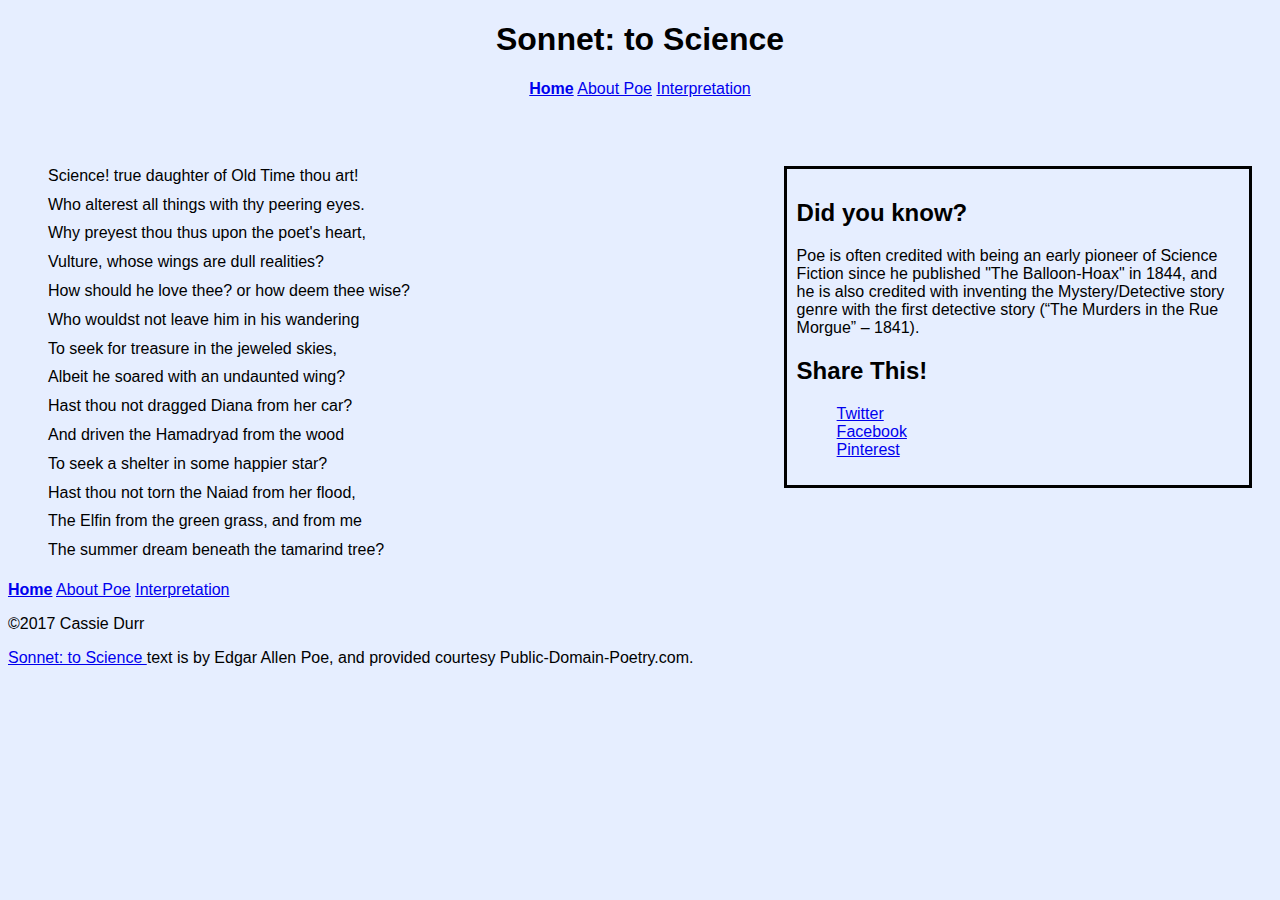
<file: index.html>
<!DOCTYPE html>
<html>
<head>
    <meta charset="utf-8">
    <title>Sonnet: to Science - The Mini Site</title>
    <meta name="description" content="The advanced markup and page layout assignment.">
    <meta name="viewport" content="width=device-width, initial-scale=1">
    <link rel="stylesheet" href="styles.css">
</head>
<body>
    <header>
        <h1>Sonnet: to Science</h1>
        <nav>
            <p class="top-nav">
                <a href="index.html" class="active">Home</a> 
                <a href="about-poe.html">About Poe</a> 
                <a href="interpretation.html">Interpretation</a> 
            </p>
        </nav>
    </header>
    <aside id="sidebar">
        <h2>Did you know?</h2>
        <p>
            Poe is often credited with being an early pioneer of Science
            Fiction since he published "The Balloon-Hoax" in 1844, and he is
            also credited with inventing the Mystery/Detective story genre
            with the first detective story (&ldquo;The Murders in the Rue
            Morgue&rdquo; &ndash; 1841).
        </p>
        <h2>Share This!</h2>
        <ul>
            <li><a class="twitter" href="http://twitter.com">Twitter</a></li>
            <li><a class="facebook" href="http://facebook.com">Facebook</a></li>
            <li><a class="pinterest" href="http://pinterest.com">Pinterest</a></li>
        </ul>
    </aside>
    <section id="content">
        <ul class="poem">
            <li>Science! true daughter of Old Time thou art!</li>
            <li>Who alterest all things with thy peering eyes.</li>
            <li>Why preyest thou thus upon the poet's heart,</li>
            <li>Vulture, whose wings are dull realities?</li>
            <li>How should he love thee? or how deem thee wise?</li>
            <li>Who wouldst not leave him in his wandering</li>
            <li>To seek for treasure in the jeweled skies,</li>
            <li>Albeit he soared with an undaunted wing?</li>
            <li>Hast thou not dragged Diana from her car?</li>
            <li>And driven the Hamadryad from the wood</li>
            <li>To seek a shelter in some happier star?</li>
            <li>Hast thou not torn the Naiad from her flood,</li>
            <li>The Elfin from the green grass, and from me</li>
            <li>The summer dream beneath the tamarind tree?</li>
        </ul>
    </section>
    <footer>
        <nav>
            <p class="bottom-nav">
                <a href="index.html" class="active">Home</a>
                <a href="about-poe.html">About Poe</a>
                <a href="interpretation.html">Interpretation</a>
            </p>
        </nav>
        <p>&copy;2017 Cassie Durr</p>
        <p class="smalltext">
            <a href="http://www.public-domain-poetry.com/edgar-allan-poe/sonnet-to-science-1747">
                Sonnet: to Science
            </a>
            text is by Edgar Allen Poe, and provided courtesy
            Public-Domain-Poetry.com.
        </p>
    </footer>
</body>
</html>
</file>
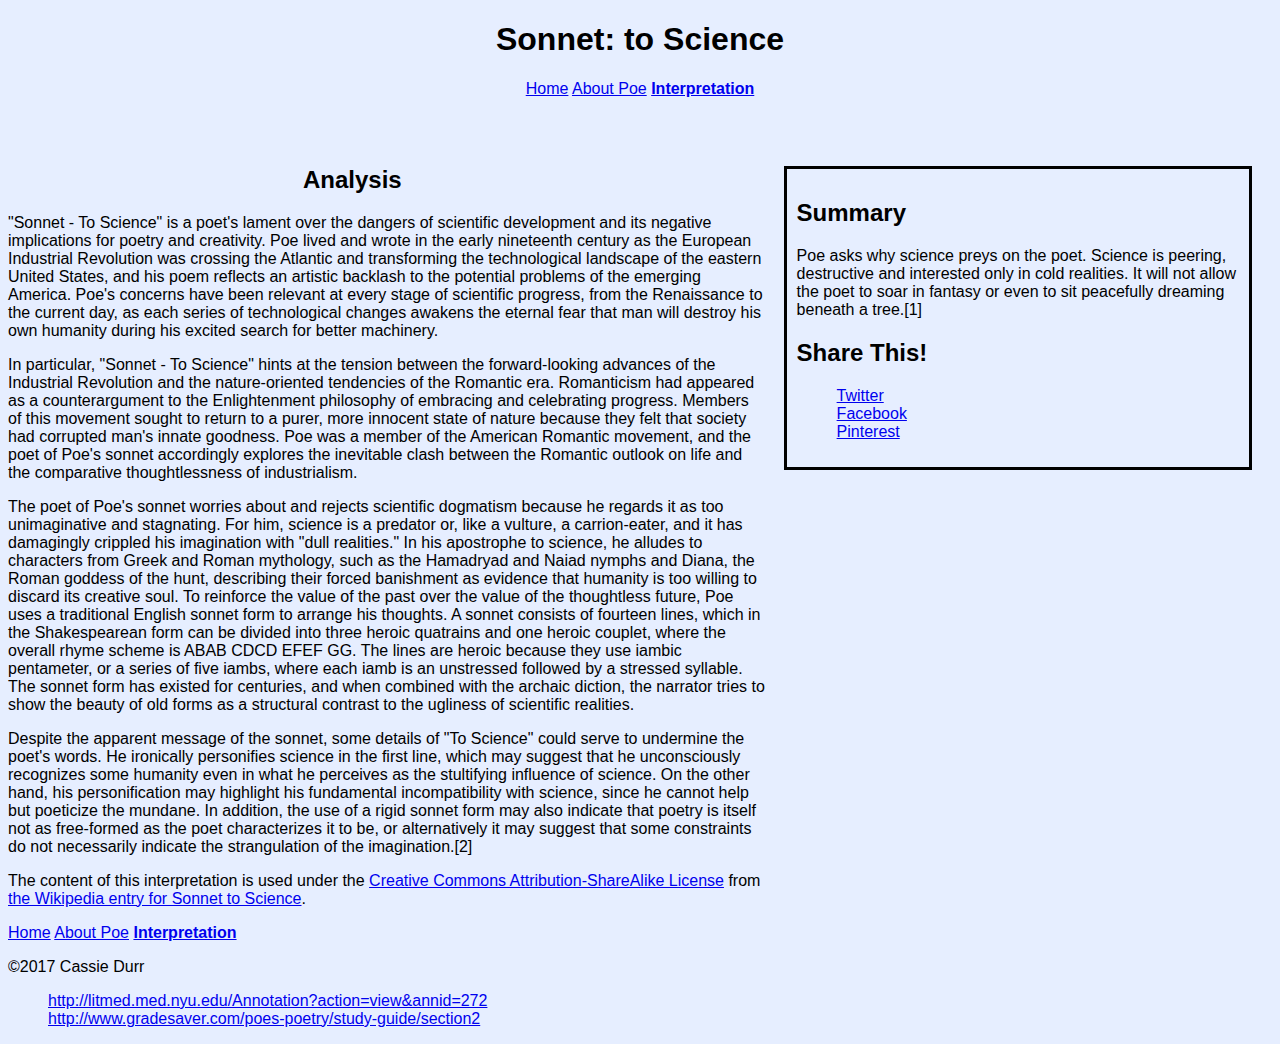
<file: interpretation.html>
<!DOCTYPE html>
<html>
<head>
    <meta charset="utf-8">
    <title>Interpretation - Sonnet: to Science - The Mini Site</title>
    <meta name="description" content="The advanced markup and page layout assignment.">
    <meta name="viewport" content="width=device-width, initial-scale=1">
    <link rel="stylesheet" href="styles.css">
</head>
<body>
    <header>
        <h1>Sonnet: to Science</h1>
        <nav>
            <p class="top-nav">
                <a href="index.html">Home</a>
                <a href="about-poe.html">About Poe</a>
                <a href="interpretation.html" class="active">Interpretation</a>
            </p>
        </nav>
    </header>
    <aside id="sidebar">
        <h2>Summary</h2>
        <p>Poe asks why science preys on the poet. Science is peering, destructive and interested only in cold realities. It will not allow the poet to soar in fantasy or even to sit peacefully dreaming beneath a tree.[1]</p>
        <h2>Share This!</h2>
        <ul>
            <li><a class="twitter" href="http://twitter.com">Twitter</a></li>
            <li><a class="facebook" href="http://facebook.com">Facebook</a></li>
            <li><a class="pinterest" href="http://pinterest.com">Pinterest</a></li>
        </ul>
    </aside>
    <section id="content">
        <h2>Analysis</h2>
        <p>"Sonnet - To Science" is a poet's lament over the dangers of scientific development and its negative implications for poetry and creativity. Poe lived and wrote in the early nineteenth century as the European Industrial Revolution was crossing the Atlantic and transforming the technological landscape of the eastern United States, and his poem reflects an artistic backlash to the potential problems of the emerging America. Poe's concerns have been relevant at every stage of scientific progress, from the Renaissance to the current day, as each series of technological changes awakens the eternal fear that man will destroy his own humanity during his excited search for better machinery.</p>

        <p>In particular, "Sonnet - To Science" hints at the tension between the forward-looking advances of the Industrial Revolution and the nature-oriented tendencies of the Romantic era. Romanticism had appeared as a counterargument to the Enlightenment philosophy of embracing and celebrating progress. Members of this movement sought to return to a purer, more innocent state of nature because they felt that society had corrupted man's innate goodness. Poe was a member of the American Romantic movement, and the poet of Poe's sonnet accordingly explores the inevitable clash between the Romantic outlook on life and the comparative thoughtlessness of industrialism.</p>

        <p>The poet of Poe's sonnet worries about and rejects scientific dogmatism because he regards it as too unimaginative and stagnating. For him, science is a predator or, like a vulture, a carrion-eater, and it has damagingly crippled his imagination with "dull realities." In his apostrophe to science, he alludes to characters from Greek and Roman mythology, such as the Hamadryad and Naiad nymphs and Diana, the Roman goddess of the hunt, describing their forced banishment as evidence that humanity is too willing to discard its creative soul. To reinforce the value of the past over the value of the thoughtless future, Poe uses a traditional English sonnet form to arrange his thoughts. A sonnet consists of fourteen lines, which in the Shakespearean form can be divided into three heroic quatrains and one heroic couplet, where the overall rhyme scheme is ABAB CDCD EFEF GG. The lines are heroic because they use iambic pentameter, or a series of five iambs, where each iamb is an unstressed followed by a stressed syllable. The sonnet form has existed for centuries, and when combined with the archaic diction, the narrator tries to show the beauty of old forms as a structural contrast to the ugliness of scientific realities.</p>

        <p>Despite the apparent message of the sonnet, some details of "To Science" could serve to undermine the poet's words. He ironically personifies science in the first line, which may suggest that he unconsciously recognizes some humanity even in what he perceives as the stultifying influence of science. On the other hand, his personification may highlight his fundamental incompatibility with science, since he cannot help but poeticize the mundane. In addition, the use of a rigid sonnet form may also indicate that poetry is itself not as free-formed as the poet characterizes it to be, or alternatively it may suggest that some constraints do not necessarily indicate the strangulation of the imagination.[2]</p>

        <p class="smalltext">
            The content of this interpretation is used under the
            <a href="http://en.wikipedia.org/wiki/Wikipedia:Text_of_Creative_Commons_Attribution-ShareAlike_3.0_Unported_License">
                Creative Commons Attribution-ShareAlike License</a>
            from <a href="http://en.wikipedia.org/wiki/Sonnet_to_Science">
                the Wikipedia entry for Sonnet to Science</a>.
        </p>
    </section>
    <footer>
        <nav>
            <p class="bottom-nav">
                <a href="index.html">Home</a>
                <a href="about-poe.html">About Poe</a>
                <a href="interpretation.html" class="active">Interpretation</a>
          </p>
        </nav>
        <p>&copy;2017 Cassie Durr</p>
        <p class="smalltext">
            <ul class="bibliography">
                <li id="citation-1"><a href="http://litmed.med.nyu.edu/Annotation?action=view&annid=272">http://litmed.med.nyu.edu/Annotation?action=view&annid=272</a></li>
                <li id="citation-2"><a href="http://www.gradesaver.com/poes-poetry/study-guide/section2">http://www.gradesaver.com/poes-poetry/study-guide/section2</a></li>
            </ul>
        </p>
    </footer>
</body>
</html>
</file>
<file: styles.css>
body{
  background-color:#e6eeff;
  font-family:Arial, "sans-serif";
}
header{
  text-align:center;
  padding-bottom:2rem;
}
aside{
  float:right; 
  border: 3px solid black;
  width:35%;
  margin:20px;
  padding:10px;
}
ul{
  list-style:none;
}
section img{
  float:left;
  padding:20px;
}
#content p{
  width:60%
}
#content h2{
  padding-left:295px;
}
.poem{
  line-height:1.8;
}
a.active{
  font-weight:bold;
}
</file>
